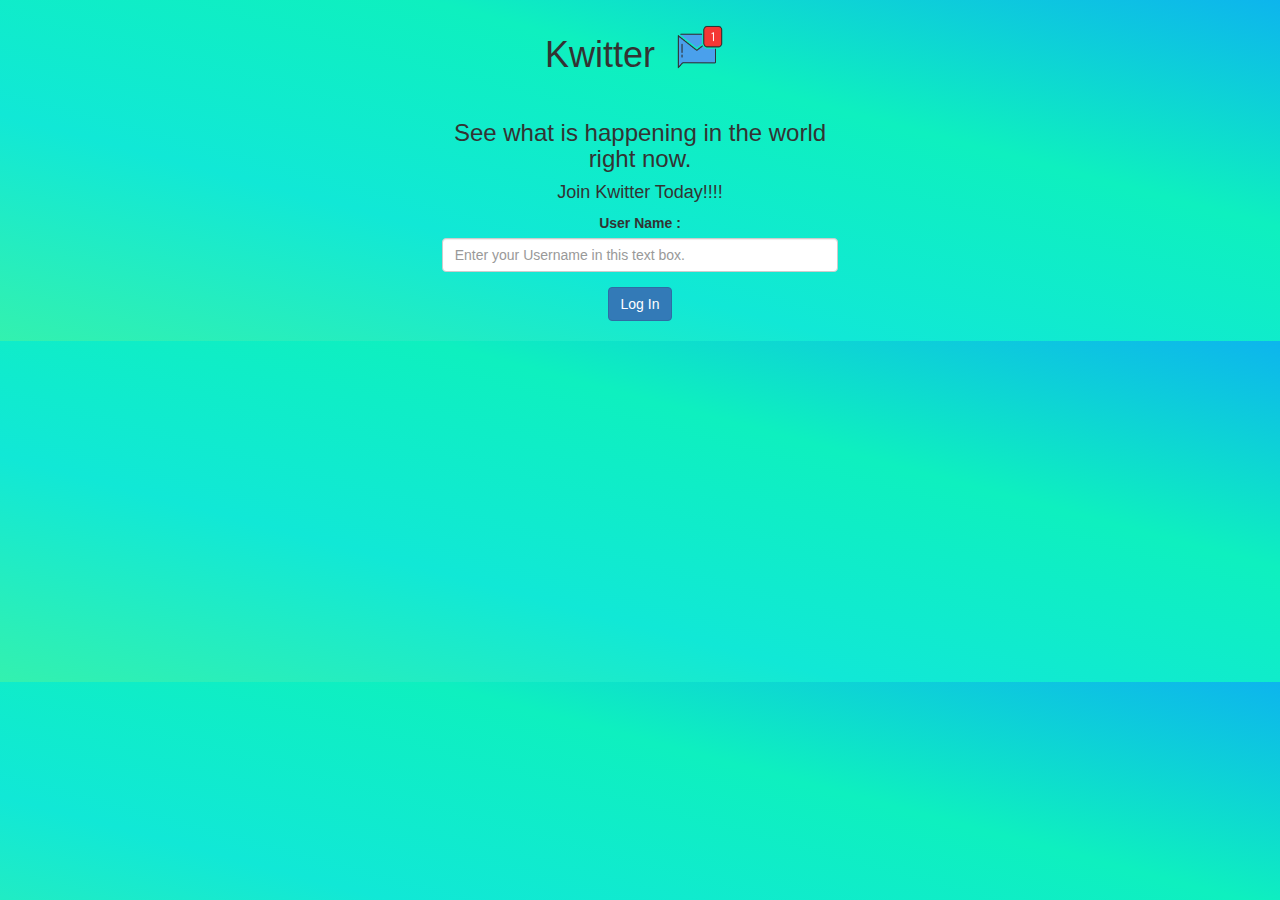
<file: index.html>
<!DOCTYPE html>

<html>

<head>
    <title>Kwitter</title>
    
    <link href="https://fonts.googleapis.com/css?family=Yeon+Sung&display=swap" rel="stylesheet"><meta name="viewport" content="width=device-width, initial-scale=1">

<link rel="stylesheet" href="https://maxcdn.bootstrapcdn.com/bootstrap/3.4.0/css/bootstrap.min.css">
<script src="https://ajax.googleapis.com/ajax/libs/jquery/3.4.1/jquery.min.js"></script>
<script src="https://maxcdn.bootstrapcdn.com/bootstrap/3.4.0/js/bootstrap.min.js"></script>

 
<link rel="stylesheet" type="text/css" href="style.css">
<script src="main.js"></script>
</head>

<body>

    <center>

        <h1    class="header">
            Kwitter <sup>
                        <img src="m2.png" id="image">

                    </sup>    
                </h1>


                    <div class="col-lg-4 col-md-6 col-xs-11 login_div">
                        <h3> See what is happening in the world right now.</h3>
                        <h4>Join Kwitter Today!!!!</h4>
                        <div class="form-group" >
                            <label> User Name :  </label>
                            <input type="text" id="user_name" class="form-control" placeholder="Enter your Username in this text box.">                            
                        </div>

                        <button id="login_button" class="btn btn-primary" onclick="addUser()"> Log In</button>
                        <br> <br>
                    </div>

    </center>
</body>
</html>
</file>
<file: style.css>
html,body{
    height: 100;
    margin: 0;
}

body
{
    background-image: linear-gradient(to right top, #33f1af,  #11e8d6, #0ef0bf, #0db5ed);
}

#image
{
    width: 70px;
    height: 80px;
}

.login_div
{
    float: none;
}
</file>
